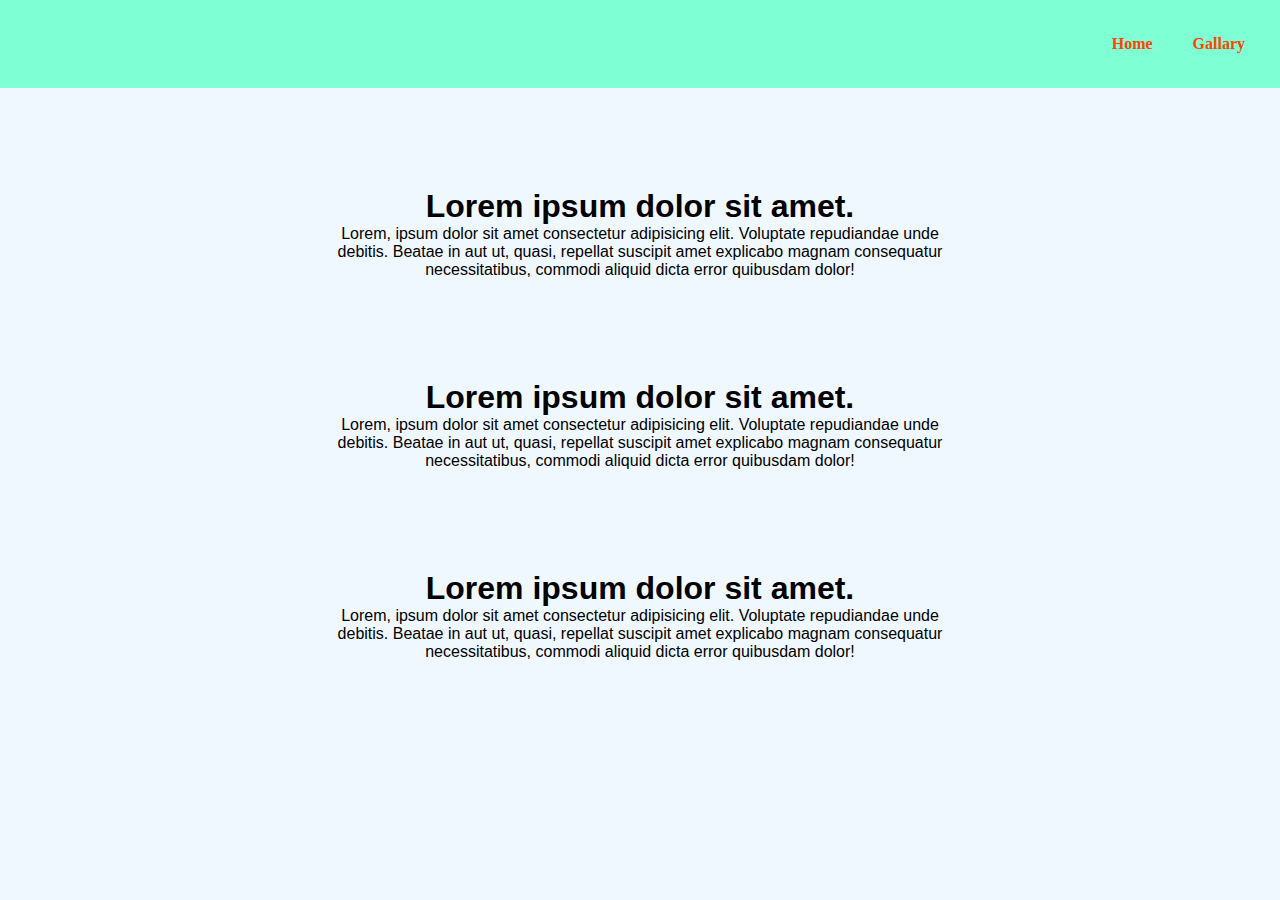
<file: index.html>
<!DOCTYPE html>
<html lang="en">
<head>
    <meta charset="UTF-8">
    <meta name="viewport" content="width=device-width, initial-scale=1.0">
    <title>git-hub</title>
    <link rel="stylesheet" href="./css/index.css">
</head>
<body>
    <header>
        <ul>
            <li><a href="#">Home</a></li>
            <li><a href="./gallary.html">Gallary</a></li>
        </ul>
    </header>
    <div class="filling">
        <h1>Lorem ipsum dolor sit amet.</h1>
        <p>Lorem, ipsum dolor sit amet consectetur adipisicing elit. Voluptate repudiandae unde debitis. Beatae in aut ut, quasi, repellat suscipit amet explicabo magnam consequatur necessitatibus, commodi aliquid dicta error quibusdam dolor!</p>
    </div>
    <div class="filling2">
        <h1>Lorem ipsum dolor sit amet.</h1>
        <p>Lorem, ipsum dolor sit amet consectetur adipisicing elit. Voluptate repudiandae unde debitis. Beatae in aut ut, quasi, repellat suscipit amet explicabo magnam consequatur necessitatibus, commodi aliquid dicta error quibusdam dolor!</p>
    </div>
    <div class="filling3">
        <h1>Lorem ipsum dolor sit amet.</h1>
        <p>Lorem, ipsum dolor sit amet consectetur adipisicing elit. Voluptate repudiandae unde debitis. Beatae in aut ut, quasi, repellat suscipit amet explicabo magnam consequatur necessitatibus, commodi aliquid dicta error quibusdam dolor!</p>
    </div>
</body>
</html>
</file>
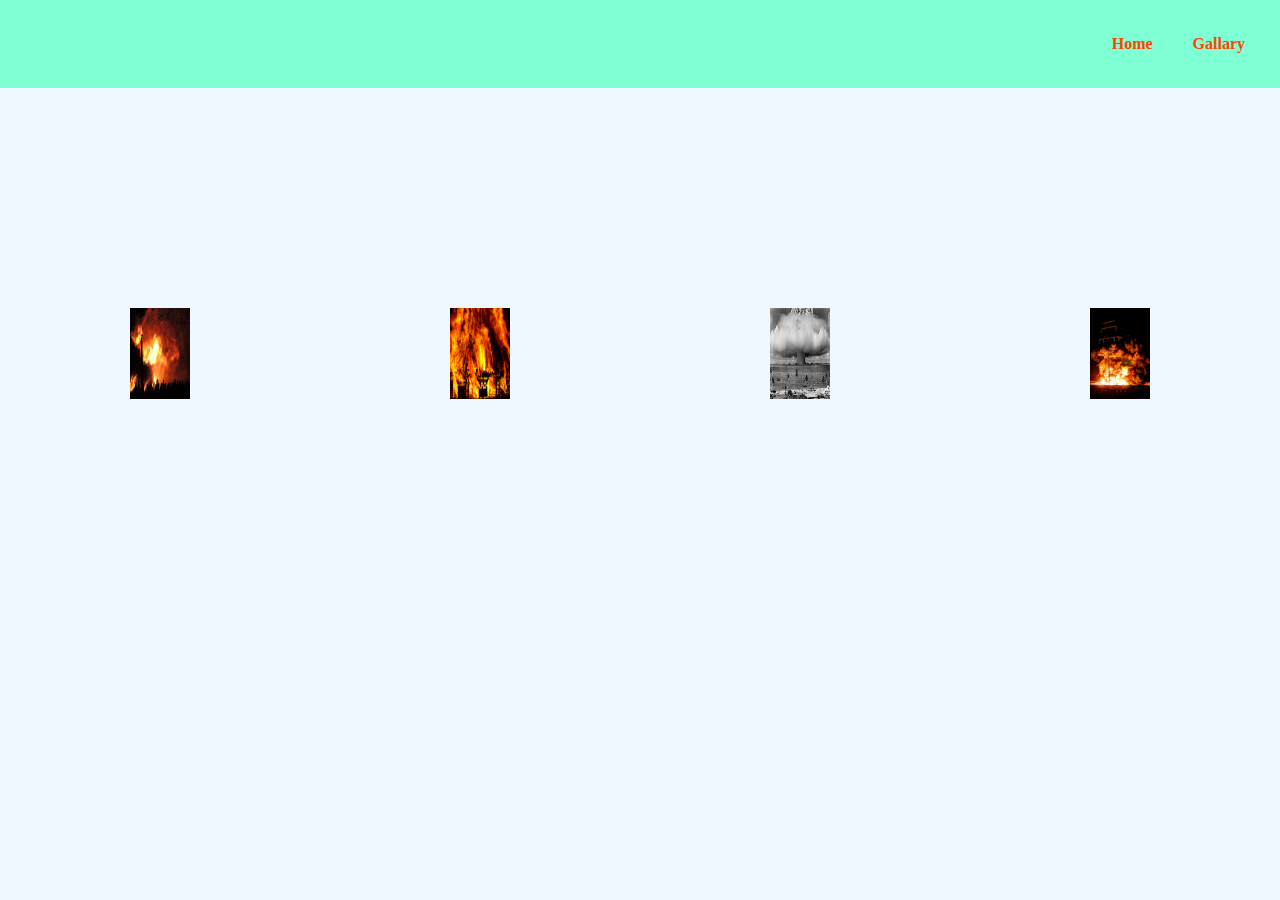
<file: gallary.html>
<!DOCTYPE html>
<html lang="en">
<head>
    <meta charset="UTF-8">
    <meta name="viewport" content="width=device-width, initial-scale=1.0">
    <title>gallary</title>
    <link rel="stylesheet" href="./css/index.css">
</head>
<body>
    <header>
        <ul>
            <li><a href="./index.html">Home</a></li>
            <li><a href="#">Gallary</a></li>
        </ul>
    </header>
    <section class="photo">
        <div class="blocj"><img src="./photo/pexels-pixabay-266487.jpg" alt="test"></div>
        <div class="blocj"><img src="./photo/pexels-pixabay-57461.jpg" alt="test"></div>
        <div class="blocj"><img src="./photo/pexels-pixabay-73909.jpg" alt="test"></div>
        <div class="blocj"><img src="./photo/pexels-torben-bühl-3623114.jpg" alt="test"></div>
    </section>
</body>
</html>
</file>
<file: css/index.css>
* {
  padding: 0;
  margin: 0;
  box-sizing: border-box;
}

html {
  background-color: aliceblue;
}

header {
  display: flex;
  flex-direction: row;
  background-color: aquamarine;
  justify-content: end;
  align-items: center;
}
header ul {
  display: flex;
  padding: 15px;
}
header ul li {
  display: flex;
}
header ul li a {
  text-decoration: none;
  padding: 20px;
  color: orangered;
  font-weight: 700;
}

.filling {
  margin: 0 auto;
  max-width: 50%;
  min-width: 10%;
  padding-top: 100px;
  justify-content: center;
  align-items: center;
}
.filling p {
  text-align: center;
  font-family: "Gill Sans", "Gill Sans MT", Calibri, "Trebuchet MS", sans-serif;
}
.filling h1 {
  text-align: center;
  font-family: "Gill Sans", "Gill Sans MT", Calibri, "Trebuchet MS", sans-serif;
}

.filling2 {
  margin: 0 auto;
  max-width: 50%;
  min-width: 10%;
  padding-top: 100px;
  justify-content: center;
  align-items: center;
}
.filling2 p {
  text-align: center;
  font-family: "Gill Sans", "Gill Sans MT", Calibri, "Trebuchet MS", sans-serif;
}
.filling2 h1 {
  text-align: center;
  font-family: "Gill Sans", "Gill Sans MT", Calibri, "Trebuchet MS", sans-serif;
}

.filling3 {
  margin: 0 auto;
  max-width: 50%;
  min-width: 10%;
  padding-top: 100px;
  justify-content: center;
  align-items: center;
}
.filling3 p {
  text-align: center;
  font-family: "Gill Sans", "Gill Sans MT", Calibri, "Trebuchet MS", sans-serif;
}
.filling3 h1 {
  text-align: center;
  font-family: "Gill Sans", "Gill Sans MT", Calibri, "Trebuchet MS", sans-serif;
}

.photo {
  display: flex;
  flex-direction: row;
  flex-wrap: wrap;
}
.photo .blocj {
  max-width: fit-content;
  max-height: fit-content;
  padding-top: 200px;
  margin: 0 auto;
  display: flex;
}
.photo .blocj img {
  padding: 20px;
  max-height: 150px;
  max-width: 100px;
  min-width: 50px;
  min-height: 75px;
}

/*# sourceMappingURL=index.css.map */
</file>
